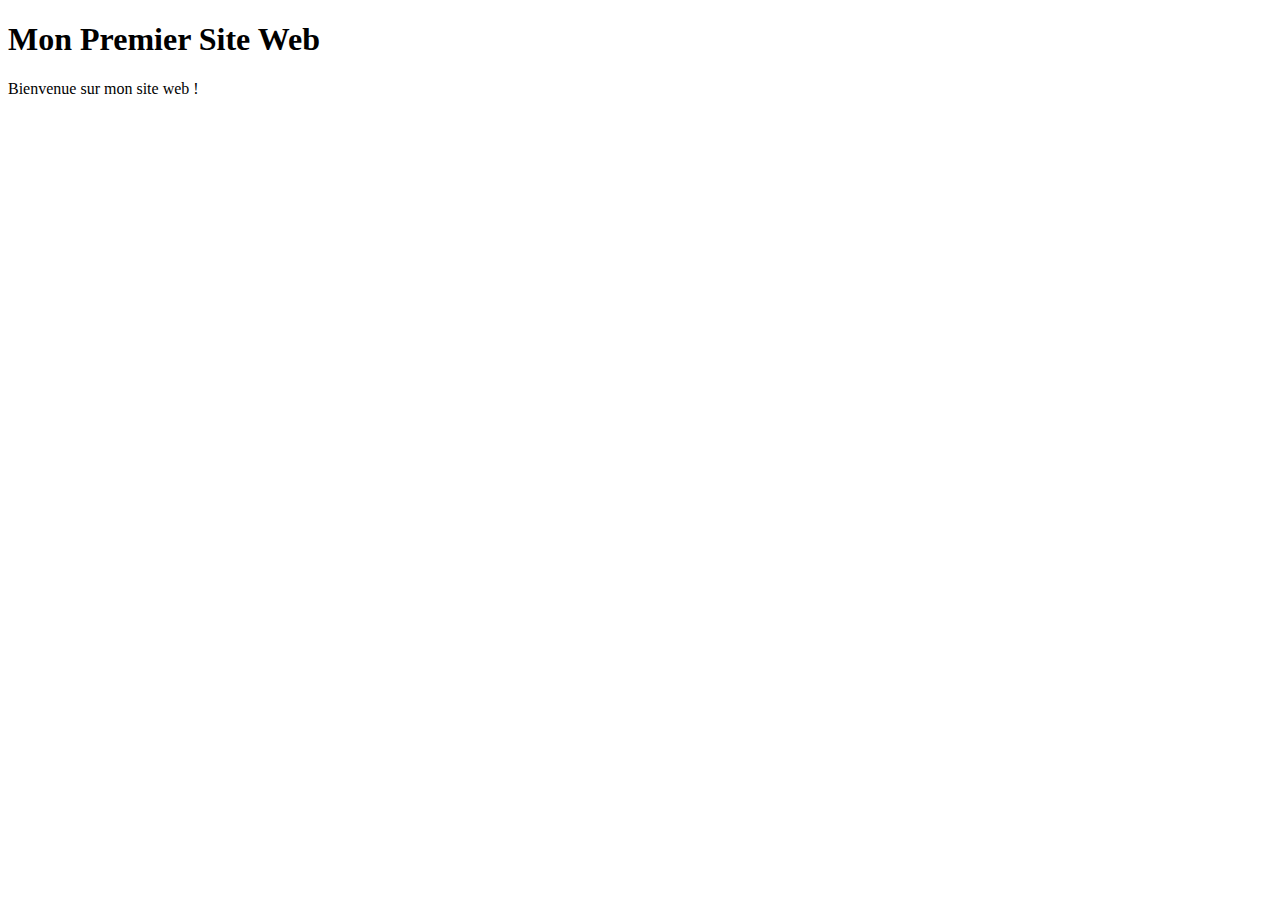
<file: Exercice1/index.html>
<!DOCTYPE html>
<html lang="fr">
<head>
        <meta charset="UTF-8">
        <meta name="viewport" content="width=device-width, initial-scale=1.0">
        <title>Mon premier site</title>
</head>
<body>
        <h1>Mon Premier Site Web</h1>
        <p>Bienvenue sur mon site web !</p>
</body>
</html>
</file>
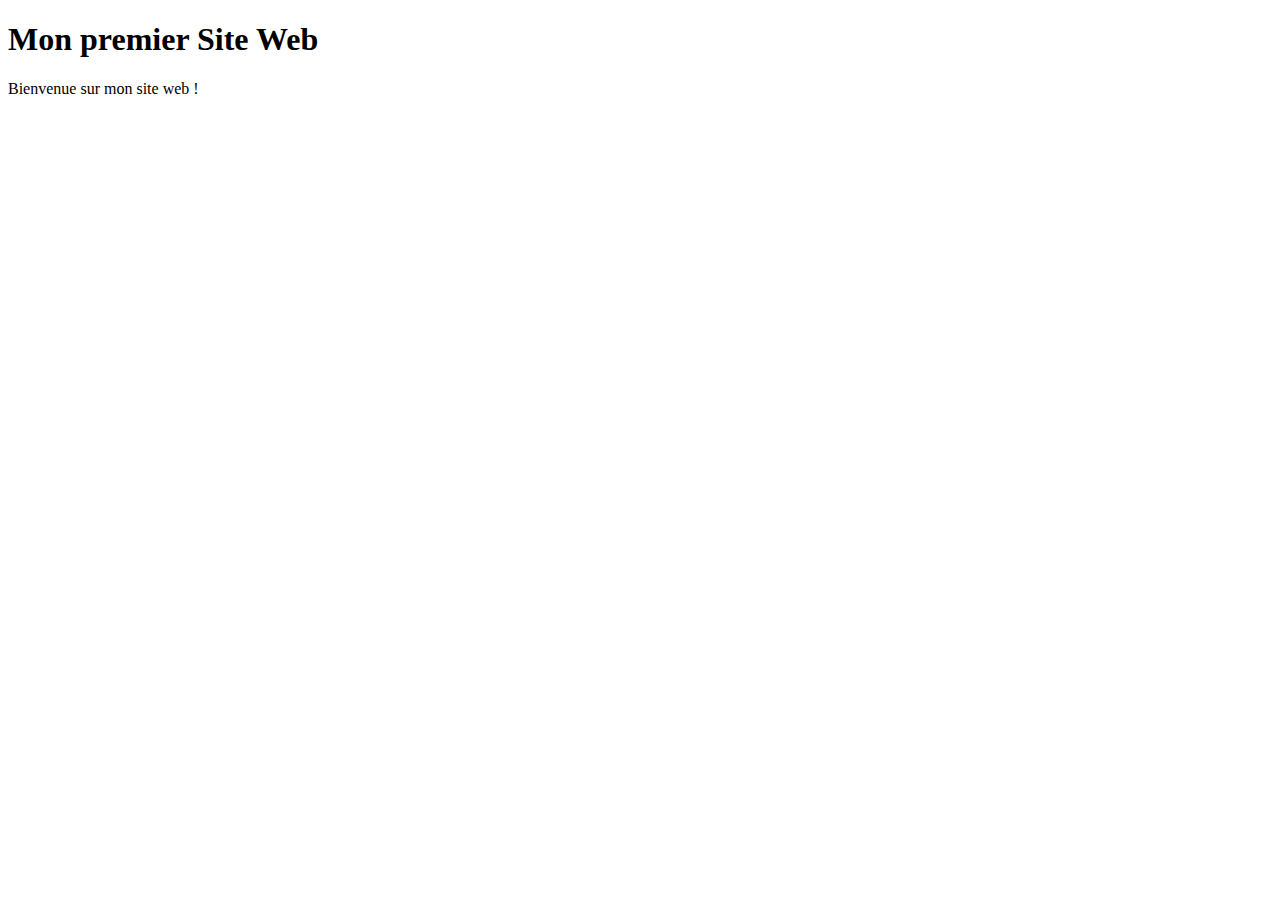
<file: Exercice10/index.html>
<!DOCTYPE html>
<html lang="en">
<head>
    <meta charset="UTF-8">
    <title>Exercice 10</title>
</head>
<body>
    <h1>Mon premier Site Web</h1>
    <p>Bienvenue sur mon site web !</p>
</body>
</html>
</file>
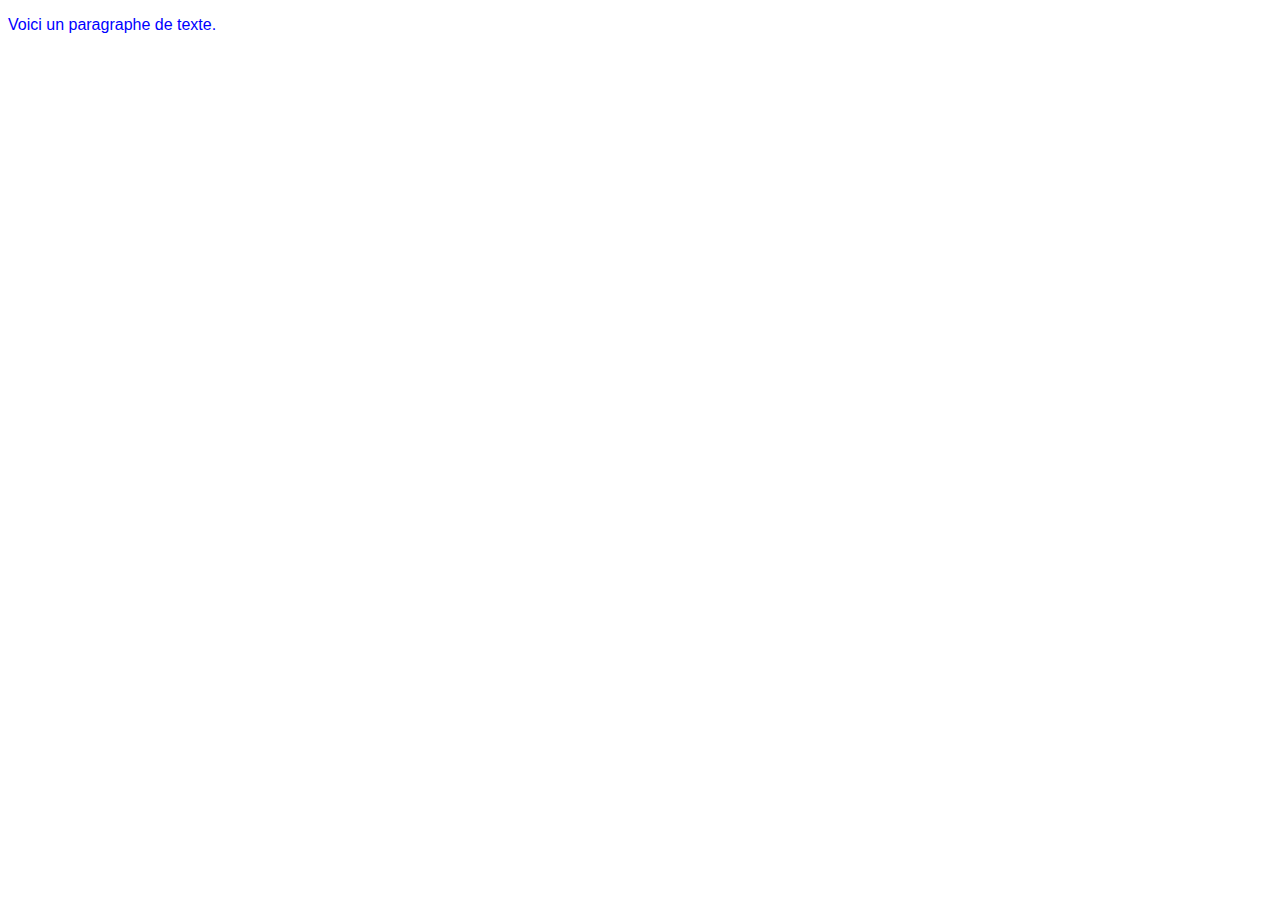
<file: Exercice3/index.html>
<!DOCTYPE html>
<html lang="fr">
<link rel="stylesheet" href="style.css">
<head>
    <title>Exercice CSS</title>
    <link rel="stylesheet" href="./style.css">
</head>
<body>
<p>Voici un paragraphe de texte.</p>
</body>
</html>
</file>
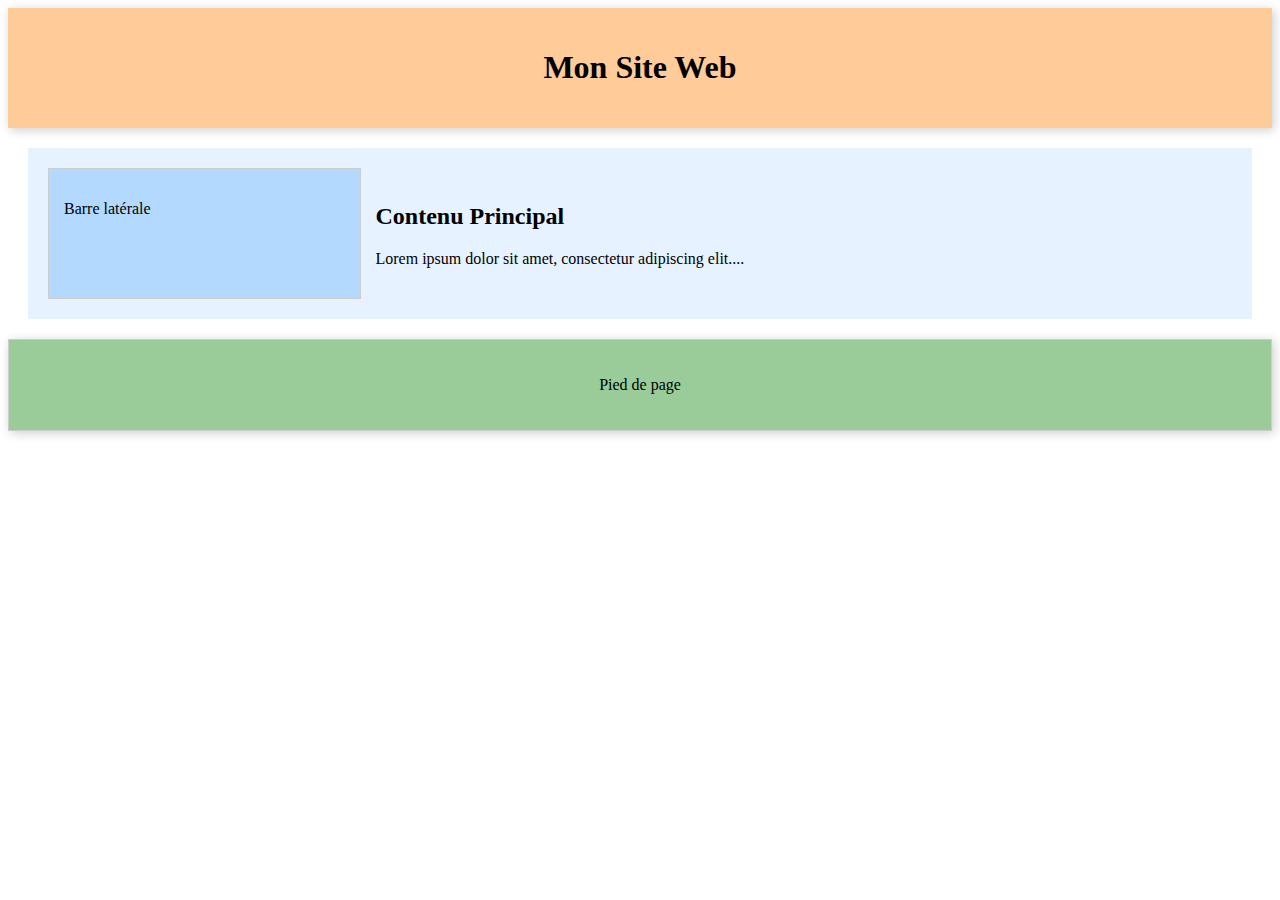
<file: Exercice4/index.html>
<!DOCTYPE html>
<html>

<head>
    <title>Exercice CSS Complexe</title>
    <link href="./style.css" rel="stylesheet" type="text/css" />
</head>

<body>
<header>
    <h1>Mon Site Web</h1>
</header>
<main>
    <aside>
        <p>Barre latérale</p>
    </aside>
    <section>
        <h2>Contenu Principal</h2>
        <p>Lorem ipsum dolor sit amet, consectetur adipiscing elit....</p>
    </section>
</main>
<footer>
    <p>Pied de page</p>
</footer>
</body>

</html>
</file>
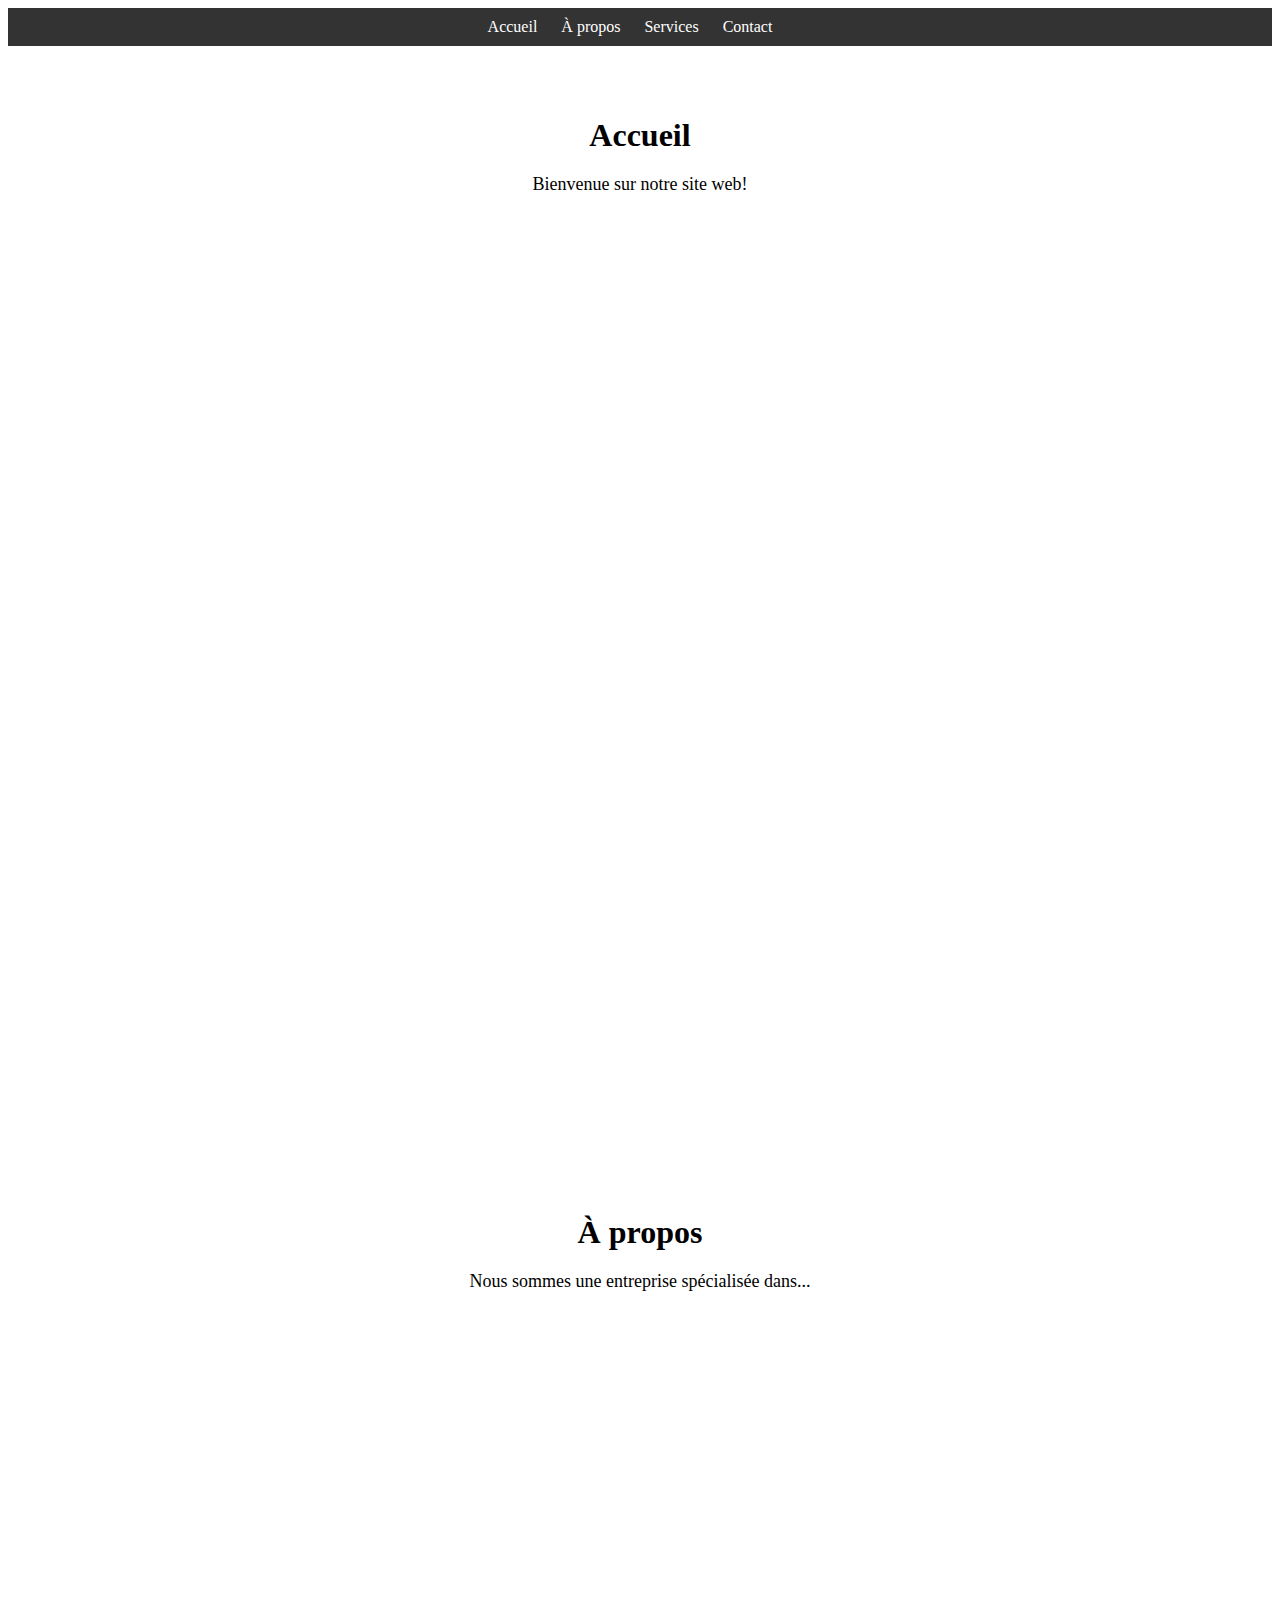
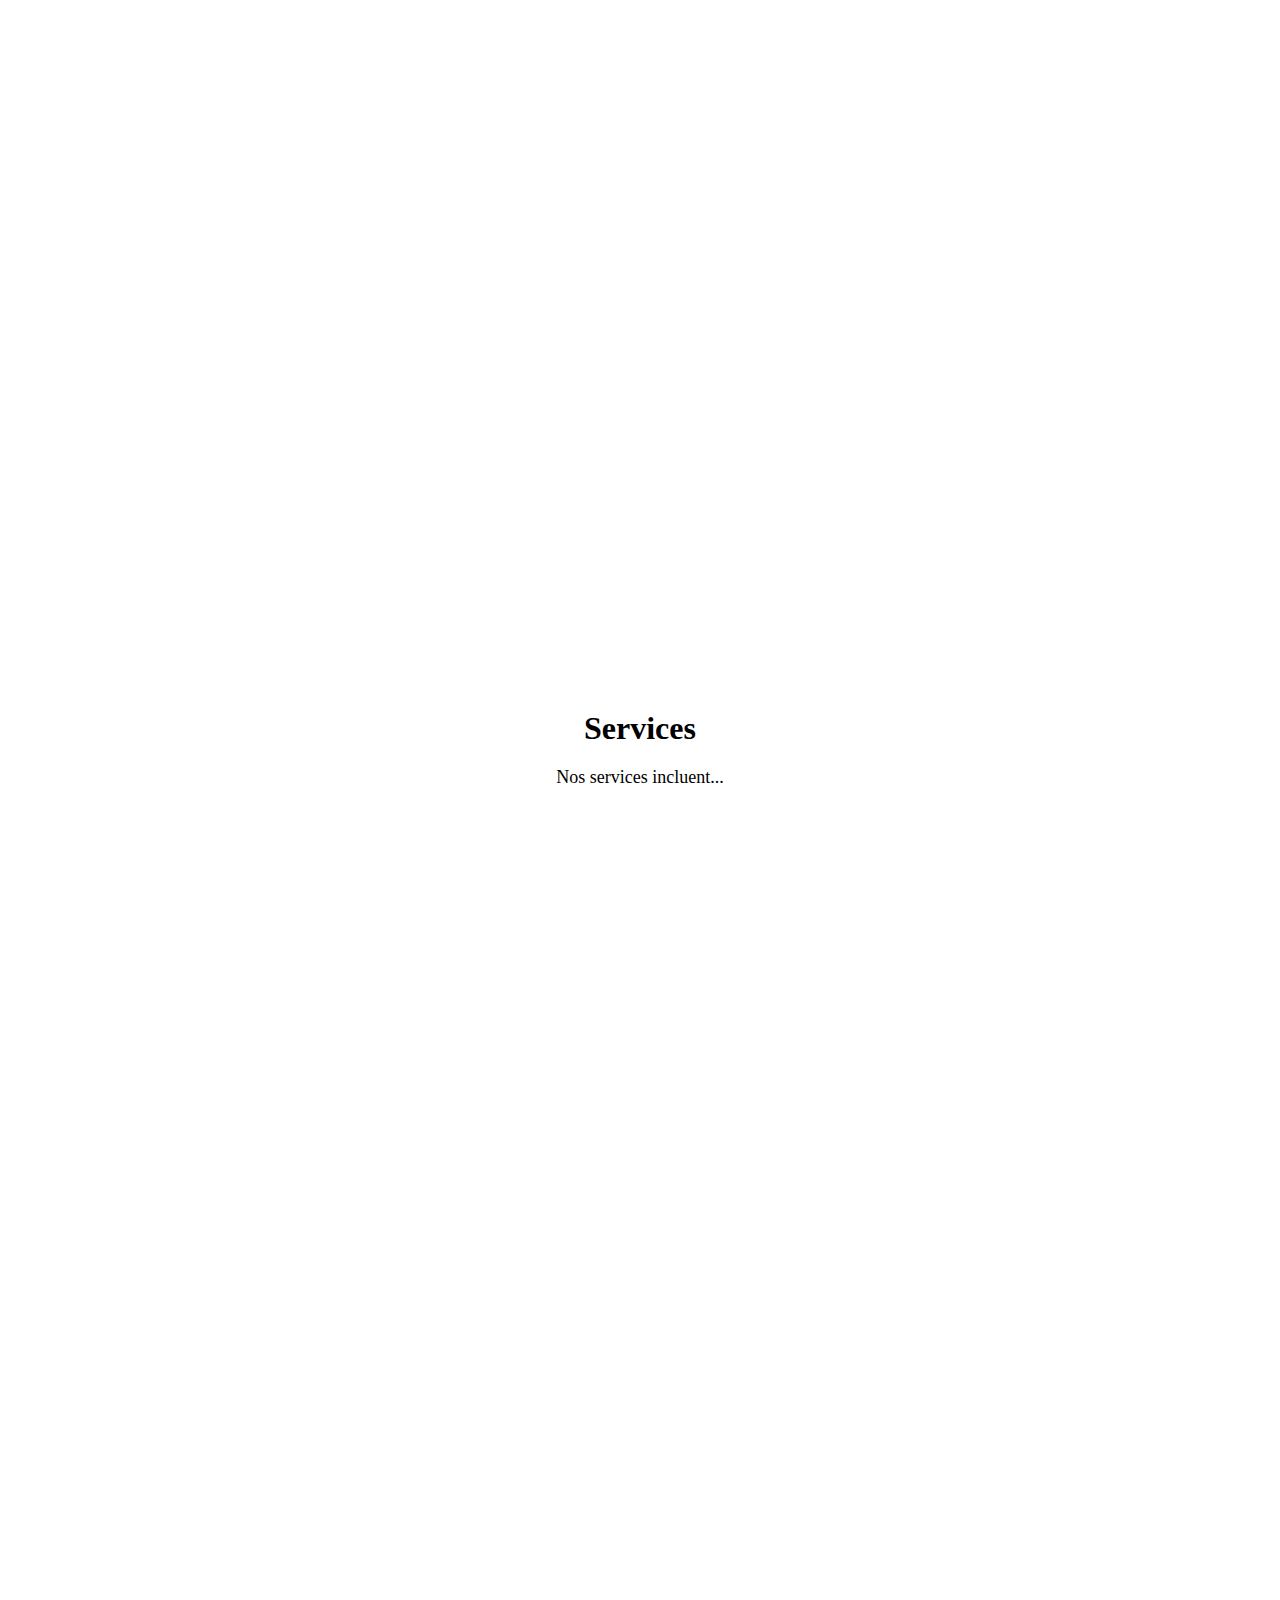
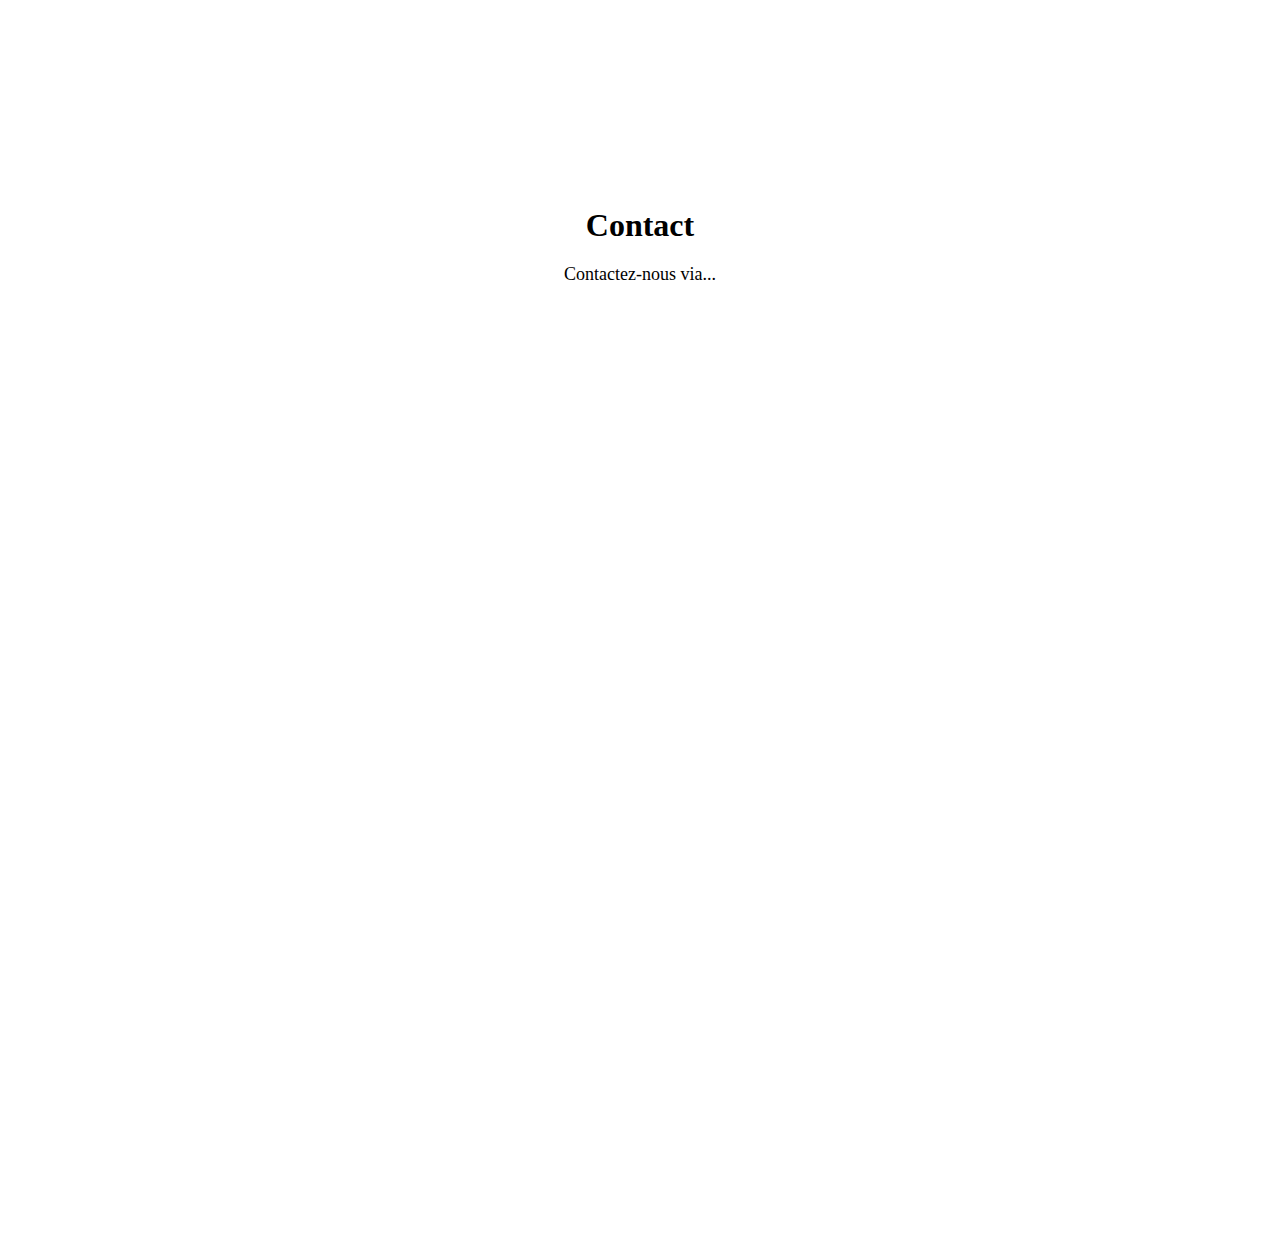
<file: Exercice5/index.html>
<!DOCTYPE html>
<html>
<head>
    <title>Exercice HTML - Navigation</title>
    <link rel="stylesheet" type="text/css" href="style.css">
</head>
<body>
    <nav>
        <ul>
            <li><a href="#accueil">Accueil</a></li>
            <li><a href="#a-propos">À propos</a></li>
            <li><a href="#services">Services</a></li>
            <li><a href="#contact">Contact</a></li>
        </ul>
    </nav>
    <section id="accueil">
        <h1>Accueil</h1>
        <p>Bienvenue sur notre site web!</p>
    </section>

    <section id="a-propos">
        <h1>À propos</h1>
        <p>Nous sommes une entreprise spécialisée dans...</p>
    </section>

    <section id="services">
        <h1>Services</h1>
        <p>Nos services incluent...</p>
    </section>

    <section id="contact">
        <h1>Contact</h1>
        <p>Contactez-nous via...</p>
    </section>
</body>
</html>
</file>
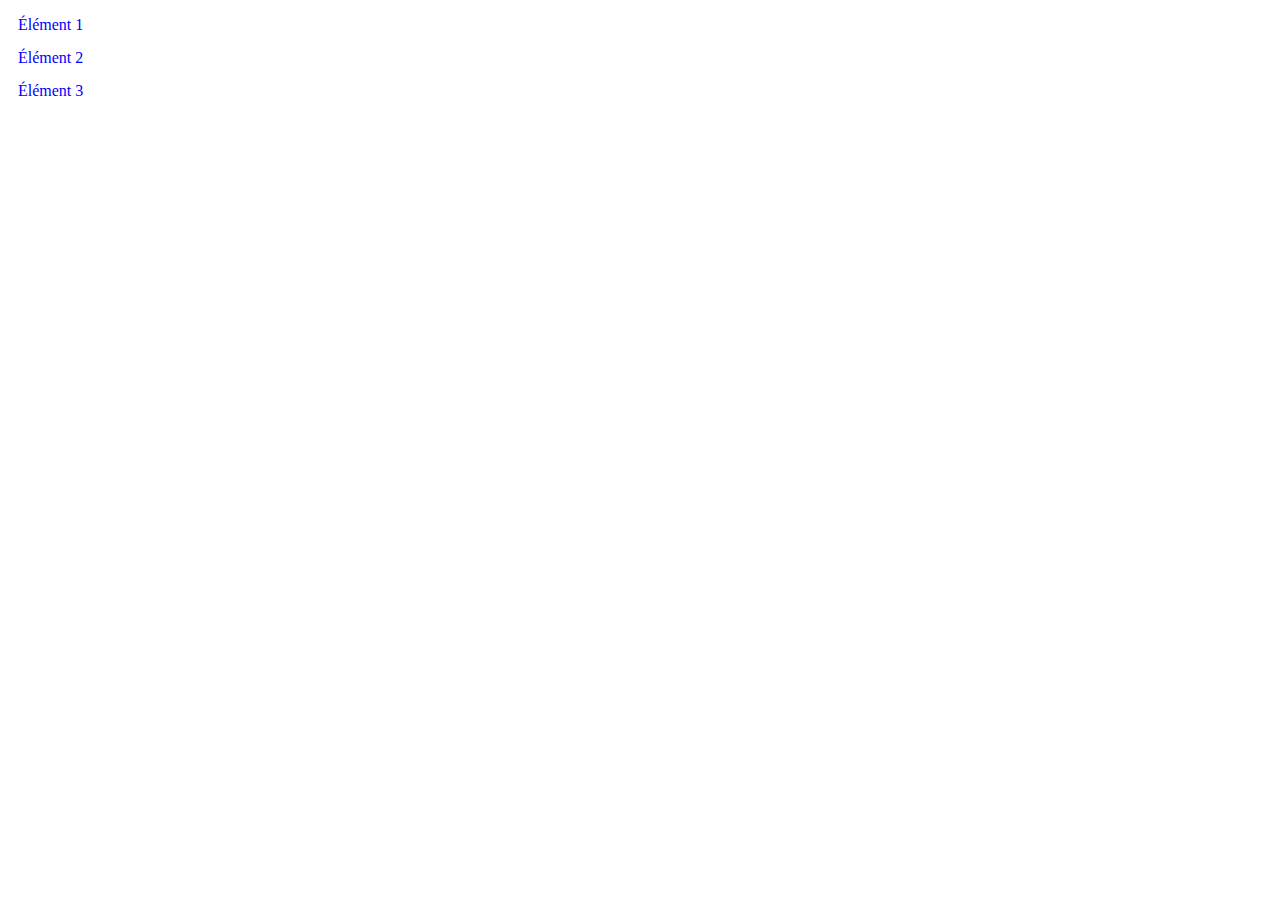
<file: Exercice6/index.html>
<!DOCTYPE html>
<html>

<head>
    <title>Exercice CSS / SASS</title>
    <link rel="stylesheet" type="text/css" href="style.css">
</head>

<body>
<ul>
    <li>Élément 1</li>
    <li>Élément 2</li>
    <li>Élément 3</li>
</ul>
</body>

</html>
</file>
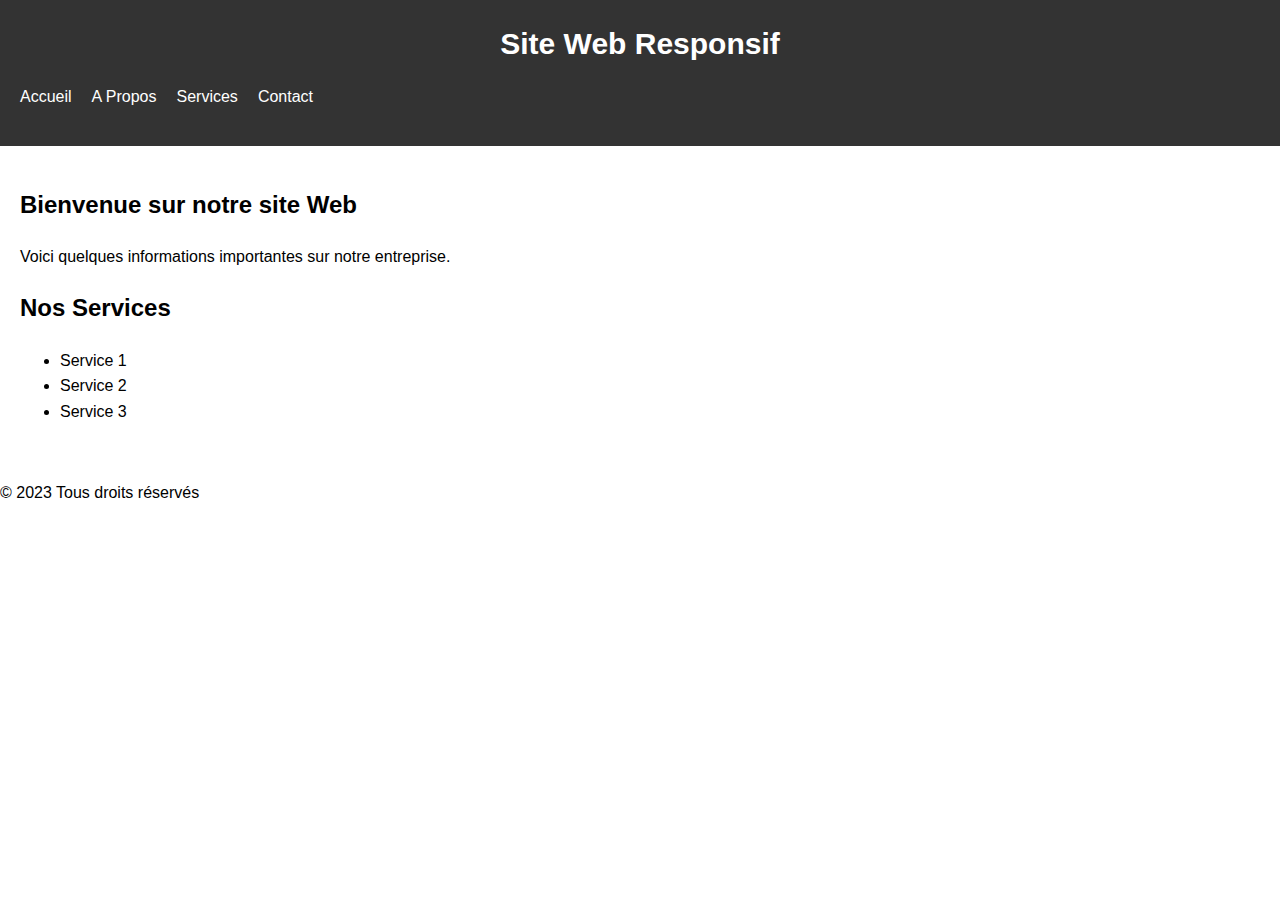
<file: Exercice7/index.html>
<!DOCTYPE html>
<html>

<head>
    <meta charset="UTF-8">
    <meta name="viewport" content="width=device-width, initial-scale=1.0">
    <title>Site Web Responsif</title>
    <link rel="stylesheet" href="style.css">
</head>

<body>
<header>
    <h1>Site Web Responsif</h1>
    <nav>
        <ul>
            <li><a href="#">Accueil</a></li>
            <li><a href="#">A Propos</a></li>
            <li><a href="#">Services</a></li>
            <li><a href="#">Contact</a></li>
        </ul>
    </nav>
</header>
<main>
    <section>
        <h2>Bienvenue sur notre site Web</h2>
        <p>Voici quelques informations importantes sur notre entreprise.</p>
    </section>
    <section>
        <h2>Nos Services</h2>
        <ul>
            <li>Service 1</li>
            <li>Service 2</li>
            <li>Service 3</li>
        </ul>
    </section>
</main>
<footer>
    <p>&copy; 2023 Tous droits réservés</p>
</footer>
</body>

</html>
</file>
<file: Exercice3/style.css>
p {
    color: blue; 
    font-family: Arial, sans-serif;
    font-size: 16px;
}
</file>
<file: Exercice4/style.css>
/* Définition des couleurs d'arrière-plan */
header {
        background-color: #FFCC99;
        text-align: center;
        font-weight: bold;
        padding: 20px;
    }
    
    main {
        background-color: #E6F2FF;
        margin: 20px;
        padding: 20px;
        display: flex;
    }
    
    aside {
        background-color: #B3D9FF;
        flex: 1;
        padding: 15px;
        border: 1px solid #CCC;
    }
    
    section {
        flex: 3;
        padding: 15px;
    }
    
    footer {
        background-color: #99CC99;
        padding: 20px;
        text-align: center;
        border: 1px solid #CCC;
    }
    
    /* Ajout d'une ombre à l'en-tête et au pied de page */
    header, footer {
        box-shadow: 2px 2px 10px rgba(0, 0, 0, 0.2);
    }
</file>
<file: Exercice5/style.css>
nav {
    background-color: #333;
    padding: 10px 0;
    text-align: center;
}
nav ul {
    list-style: none;
    margin: 0;
    padding: 0;
}
nav li {
    display: inline;
    margin-right: 20px;
}
nav a {
    color: #fff;
    text-decoration: none;
    font-size: 16px;
}

/* Appliquer le style aux sections */
section {
    padding: 50px 0;
    text-align: center;
    min-height: 100vh;
}
section h1 {
    font-size: 32px;
    margin-bottom: 20px;
}
section p {
    font-size: 18px;
    min-height: 100vh;
}
</file>
<file: Exercice6/style.css>
ul {
  list-style: none;
  padding: 0;
}

li {
  color: #0000FF;
  padding-left: 10px;
  margin-bottom: 15px;
}/*# sourceMappingURL=style.css.map */
</file>
<file: Exercice7/style.css>
/* Styles généraux */
body {
    font-family: Arial, sans-serif;
    line-height: 1.6;
    margin: 0;
    padding: 0;
}

/* Styles du header */
header {
    background-color: #333;
    color: #fff;
    padding: 20px;
    text-align: center;
}

h1 {
    font-size: 30px;
    margin: 0;
}

nav {
    margin-top: 10px;
}

nav ul {
    list-style: none;
    padding: 0;
    display: flex;
}

nav li {
    margin-right: 20px;
}

nav li:last-child {
    margin-right: 0;
}

nav a {
    color: #fff;
    text-decoration: none;
}

/* Styles du main */
main {
    padding: 20px;
}

section {
    margin-bottom: 20px;
}

/* Media Queries pour les écrans ≤ 768px */
@media screen and (max-width: 768px) {
    h1 {
        font-size: 20px; /* Réduction de la taille du titre */
    }

    nav ul {
        display: flex;
        flex-direction: column; /* Empile les éléments de navigation en colonne */
        align-items: center; /* Centre les liens */
        padding: 0;
    }

    nav li {
        margin: 10px 0; /* Ajoute un espace entre chaque élément */
    }
}
</file>
